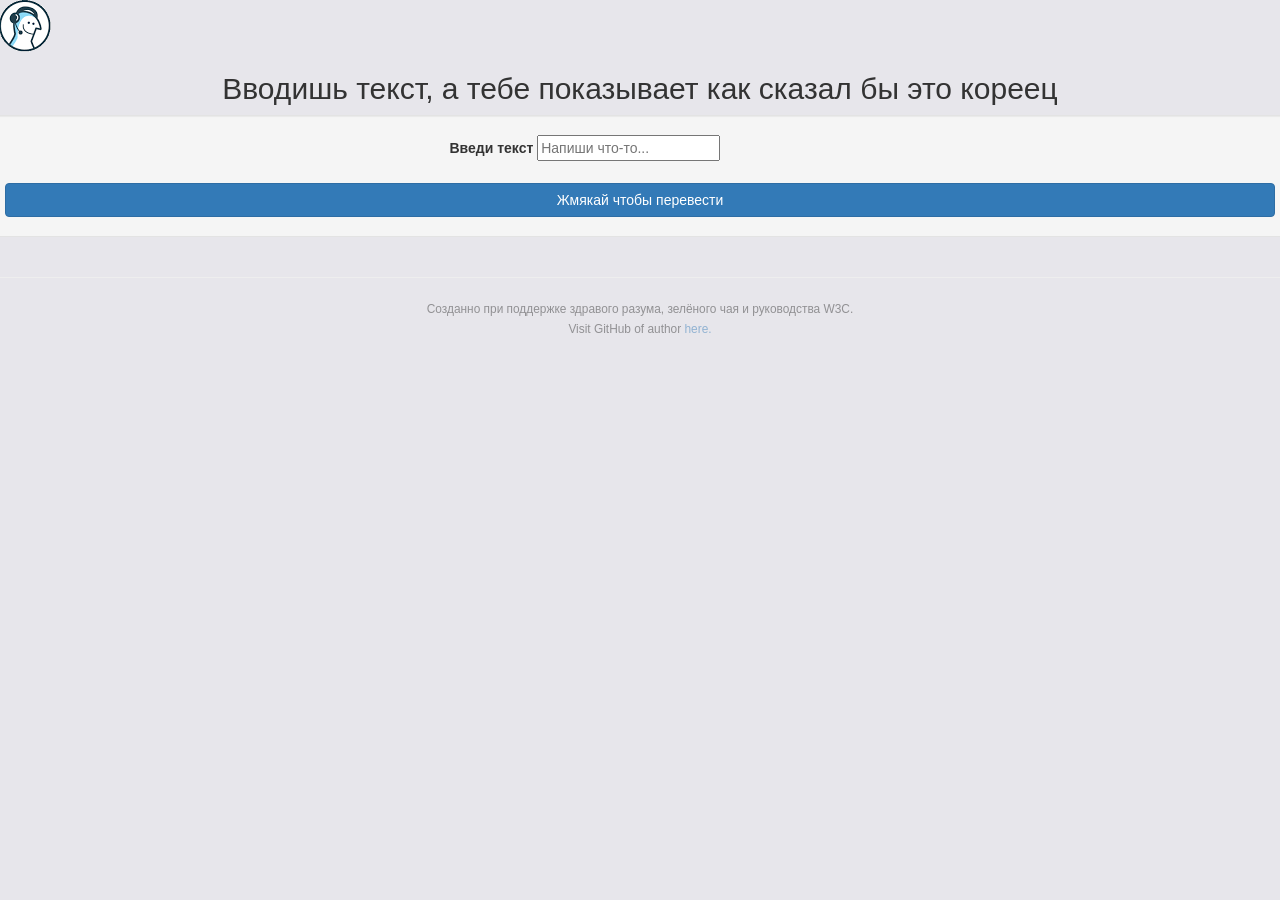
<file: projects/Web Korean Speaker/Web Korean Speaker.html>
<!DOCTYPE html>
<html lang="ru">
	<head>
		<meta charset="UTF-8">
		<title>Korean Speaker</title>
		<meta name="viewport" content="width=device-width, initial-scale=1">
		<link rel="stylesheet" href="https://maxcdn.bootstrapcdn.com/bootstrap/3.3.7/css/bootstrap.min.css">
		<script src="https://ajax.googleapis.com/ajax/libs/jquery/3.3.1/jquery.min.js"></script>
		<script src="https://maxcdn.bootstrapcdn.com/bootstrap/3.3.7/js/bootstrap.min.js"></script>
		<style>
			label {
				margin-left: 35%;
			}
			body, div {
			background: #E7E6EB;
			}
			p {
				text-align: center;
				opacity: 0.47;
			}
		</style>

	</head>
	
	<body>
		<div class="row">
			<div class="col-xs-3">
				<header>
					<img src="images/translater.png">
				</header>
			</div>
			
			<div class="col-xs-9">
				
			</div>
		</div>
		
		<div class="row" class="well">
		
			<h2 align="center">Вводишь текст, а тебе показывает как сказал бы это кореец</h2>
			
			<div class="well">
			
				<label class="format" for="must_converted">Введи текст</label>
				<input align="center" type="text" name="text" id="name" placeholder="Напиши что-то..."><br><br>
				<button class="btn btn-primary btn-block">Жмякай чтобы перевести</button>
				
			</div>	
		
		</div>
		
		<div>
		
			<p id="text"></p>
		
		</div>
		
		<hr id="separator">
		
		<footer>
			<p>
				<small>
					Созданно при поддержке здравого разума, зелёного чая и руководства W3C.<br>
					Visit GitHub of author <a href="https://github.com/Disablo/git-project" target="blank">here.</a>
				</small>
			</p>
		</footer>
		
		<script>
		
			$('button').click(function() {
				
				$('#text').text("");
				
				var changed = "";
				var c_arr = [];
				var data = $('#name').val();
				
				for (var i=0; i<=data.length - 1; i++) {
					//ф-п в-б р- л-дь з-чж
						
					var tran = data[i];
						
					if (tran == "ф" || tran == "Ф"){
						tran = "п";
					} else if (tran == "в" || tran == "В") {
						tran = "б";
					} else if (tran == "р" || tran == "Р") {
						tran = "";
					} else if (tran == "л" || tran == "Л") {
						tran = "дь";
					} else if (tran == "з" || tran == "З") {
						tran = "чж";
					} else {
						tran = tran;
					}
	
					changed += tran;
						
					}
					
					$('#text').text(changed);
					
			});
		
		</script>
		
	</body>
	
</html>
</file>
